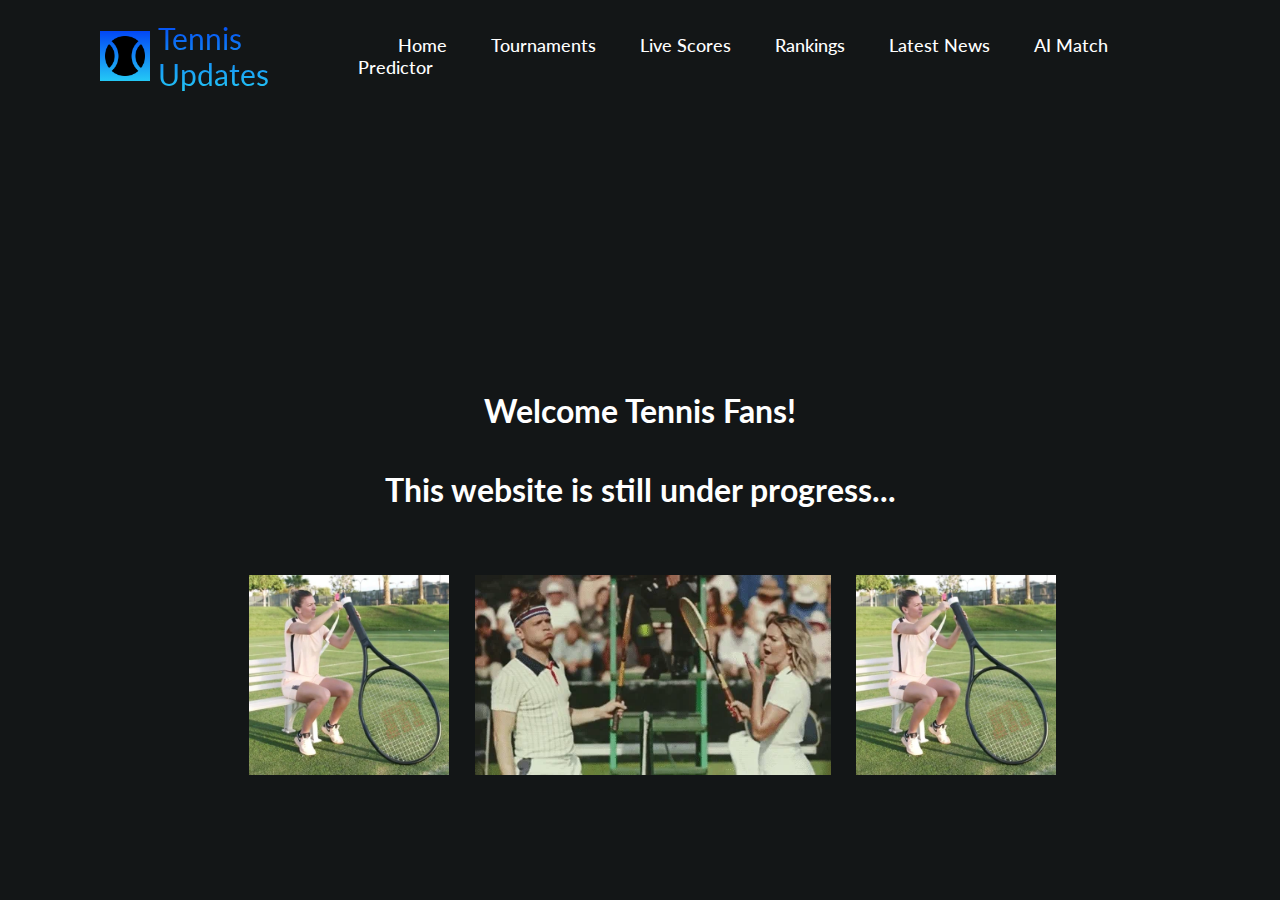
<file: index.html>
<!DOCTYPE html>
<html lang="en">
<head>
    <meta charset="UTF-8">
    <meta name="viewport" content="width=device-width, initial-scale=1.0">
    <title>ATP and WTA Calendar Tournaments</title>
    <link rel="icon" type="image/x-icon" href="./images/tennis-player-web-logo.jpeg">
    <link rel="stylesheet" href="style1.css">
    <script defer src="navbar.js"></script>
    
</head>
<body>
    <div id="navbar-container"></div>
    <!-- 
    <nav class="header">
        <a href="#" class="navbar-title"><img id="ballIcon" src="./images/tennis-ball-icon.png" alt="tennis ball icon">Tennis Updates</a>
        <nav class="navbar">
                <a href="./index.html">Home</a>
                <a href="./public/tournaments.html">Tournaments</a> 
                <a href="#">Live Scores</a>
                <a href="#">Rankings</a>
                <a href="#">Latest News</a>
                <a href="#">AI Match Predictor</a> 
        </nav>
    </nav>
    -->
    <section>
        <div class="Home-Container">
            <h1>Welcome Tennis Fans!</h1>
            <h1>This website is still under progress...</h1>
        </div>
        <div class="Home-GIFS">
            <img id="GIF" src="./images/halepGIF.webp" alt="Tennis GIF" height="200">
            <img id="GIF" src="./images/volleyGIF.webp" alt="Tennis GIF" height="200">
            <img id="GIF" src="./images/halepGIF.webp" alt="Tennis GIF" height="200">
        </div>
    </section>

</body>

</html>
</file>
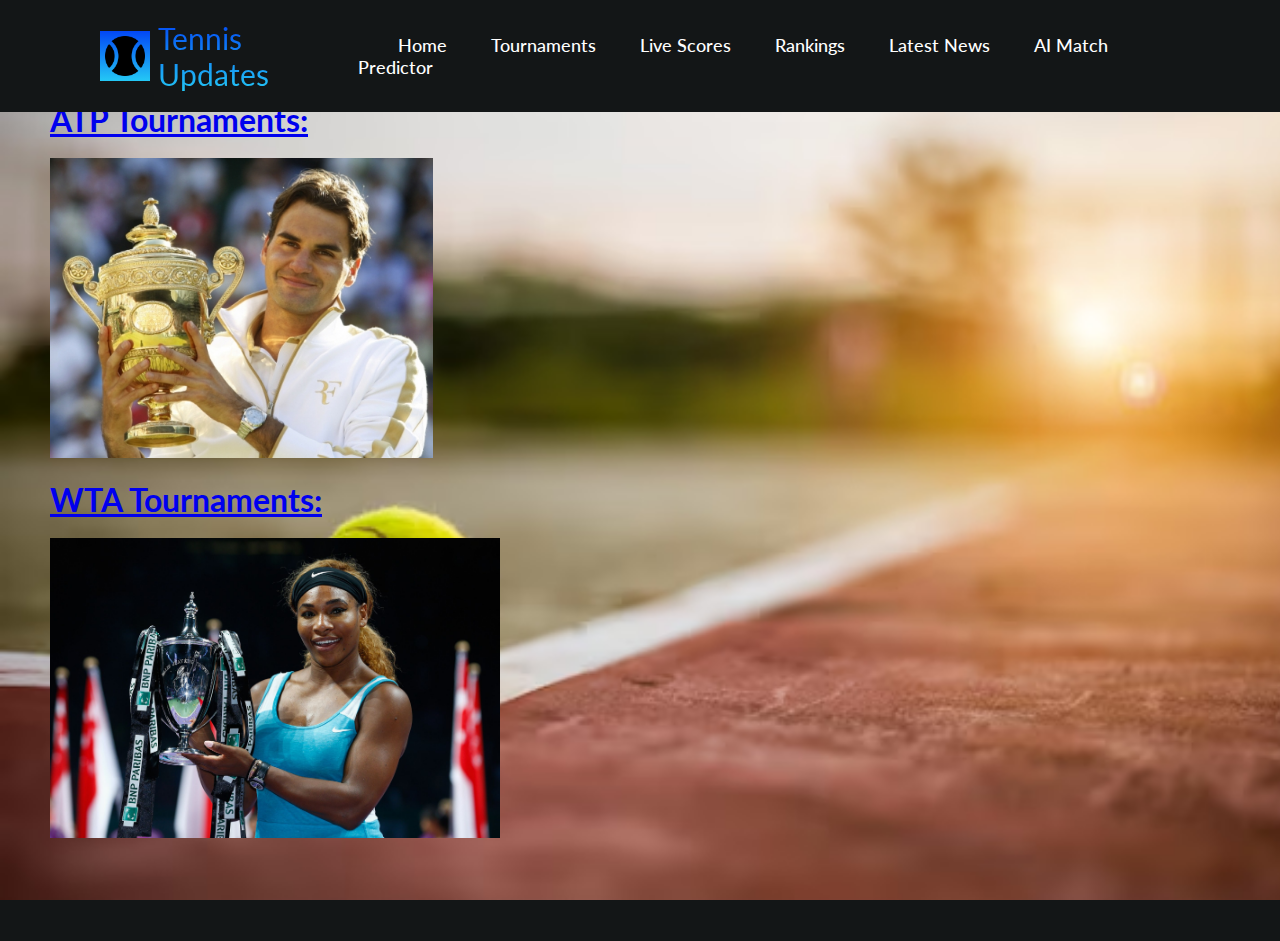
<file: tournaments.html>
<!DOCTYPE html>
<html lang="en">
<head>
    <meta charset="UTF-8">
    <meta name="viewport" content="width=device-width, initial-scale=1.0">
    <title>ATP and WTA Tournaments</title>
    <link rel="icon" type="image/x-icon" href="./images/tennis-player-web-logo.jpeg">
    <link rel="stylesheet" href="style2.css">
    <script defer src="navbar.js"></script>
    
</head>
<body class="Tournament-Page">
    <div id="navbar-container"></div>
    
    <div class="content">
        <a href="https://www.atptour.com/en" target="_blank"><h1 id="ATP">ATP Tournaments:</h1></a>
        <br>
        <img src="./images/RFWimbledon.webp" alt="Roger Federer Image" height="300">
        <br>
        <br>
        <a href="https://www.wtatennis.com/tournaments" target="_blank"><h1 id="WTA">WTA Tournaments:</h1></a>
        <br>
        <img src="./images/SerenaWilliamsWin.jpeg" alt="Serena Williams Image" height="300">
        
    </div>

</body>

</html>
</file>
<file: style1.css>
@import url('https://fonts.googleapis.com/css2?family=Lato:ital,wght@0,100;0,300;0,400;0,700;0,900;1,100;1,300;1,400;1,700;1,900&display=swap');

* {
    box-sizing: border-box;
    margin: 0;
    padding: 0;
    font-family: "Lato", sans-serif;
    

}

#ballIcon {
    width: 50px;
    height: 50px;
    padding: 5px;
    margin-right: 0.5rem;
    background-image: linear-gradient(to top, #24c8f5 0%, #0247f5 100%);
}

body{
    min-height: 100vh;
    background-size: cover;
    background-repeat: no-repeat; 
    background-attachment: fixed;   
    background-color: #131617;
    max-width: 100%;
    height: auto;

}

.header {
    position: fixed;
    top: 0;
    left: 0;
    width: 100%;
    padding: 20px 100px;
    display: flex;
    justify-content: space-between;
    align-items: center; 
    z-index: 100;
    background: #131617;
    
}

.navbar-title {

    background-image: linear-gradient(to top, #24c8f5 0%, #0247f5 100%);
    background-size: 100%;
    -webkit-background-clip: text;
    -moz-background-clip: text;
    -webkit-text-fill-color: transparent;
    -moz-text-fill-color: transparent;
    display: flex;
    align-items: center;
    cursor: pointer;
    text-decoration: 2rem;
    

    font-size: 30px;
    /*
    font-size: 32px;
    color: #fff;
    text-decoration: none;
    font-weight: 700;
    color:black;
    */
    
}

.navbar a{
    position: relative;
    font-size: 18px;
    color:#fff;
    font-weight: 500;
    text-decoration: none;
    margin-left: 40px;
    
}

.navbar a::before {
    content: '';
    position: absolute;
    top: 100%;
    left: 0;
    width: 0;
    height: 2px;
    background: #6bcfe8;
    transition: .05s;
    
}

.navbar a:hover::before {
    width: 100%;
}

.navbar a:hover {
    color: #6bcfe8;
}

.navbar a {
    transition: all 0.3s ease 0s;
}


/*Home Page CONTENT EDIT*/

.Home-Container {
    height: 100vh;
    
    color: #fff;
    display: flex;
    flex-direction: column;
    align-items: center;
    justify-content: center;
    position: absolute;
    right: 0;
    left: 0;
    bottom: 0;
    margin: auto;
}

.Home-Container h1 {
    text-align: center; /* Center align the text */
    margin: 20px 0px; /* Add spacing between the headings */
}

.Home-GIFS {
    height: 50vh;
    display: flex;
    align-items: center;
    justify-content: center;
    position: absolute;
    right: 0;
    left: 0;
    bottom: 0;
    margin: auto;
}

.Home-GIFS #GIF{
   padding-left: 2%;
}
</file>
<file: style2.css>
@import url('https://fonts.googleapis.com/css2?family=Lato:ital,wght@0,100;0,300;0,400;0,700;0,900;1,100;1,300;1,400;1,700;1,900&display=swap');

* {
    box-sizing: border-box;
    margin: 0;
    padding: 0;
    font-family: "Lato", sans-serif;
    

}

#ballIcon {
    width: 50px;
    height: 50px;
    padding: 5px;
    margin-right: 0.5rem;
    background-image: linear-gradient(to top, #24c8f5 0%, #0247f5 100%);
}

body{
    min-height: 100vh;
    background-size: cover;
    background-repeat: no-repeat; 
    background-attachment: fixed;   
    background-color: #131617;
    max-width: 100%;
    height: auto;

}

.header {
    position: fixed;
    top: 0;
    left: 0;
    width: 100%;
    padding: 20px 100px;
    display: flex;
    justify-content: space-between;
    align-items: center; 
    z-index: 100;
    background: #131617;
    
}

.navbar-title {

    background-image: linear-gradient(to top, #24c8f5 0%, #0247f5 100%);
    background-size: 100%;
    -webkit-background-clip: text;
    -moz-background-clip: text;
    -webkit-text-fill-color: transparent;
    -moz-text-fill-color: transparent;
    display: flex;
    align-items: center;
    cursor: pointer;
    text-decoration: 2rem;
    

    font-size: 30px;
    /*
    font-size: 32px;
    color: #fff;
    text-decoration: none;
    font-weight: 700;
    color:black;
    */
    
}

.navbar a{
    position: relative;
    font-size: 18px;
    color:#fff;
    font-weight: 500;
    text-decoration: none;
    margin-left: 40px;
    
}

.navbar a::before {
    content: '';
    position: absolute;
    top: 100%;
    left: 0;
    width: 0;
    height: 2px;
    background: #6bcfe8;
    transition: .05s;
    
}

.navbar a:hover::before {
    width: 100%;
}

.navbar a:hover {
    color: #6bcfe8;
}

.navbar a {
    transition: all 0.3s ease 0s;
}


/*TOURNAMENT CONTENT EDIT*/
.content {
    padding: 100px 50px;
    color: #fff;
}

.content #ATP {
    text-decoration: none;
}

.Tournament-Page {
    background-image: url(./images/tenniscourtsunlight.avif);
    

}
</file>
